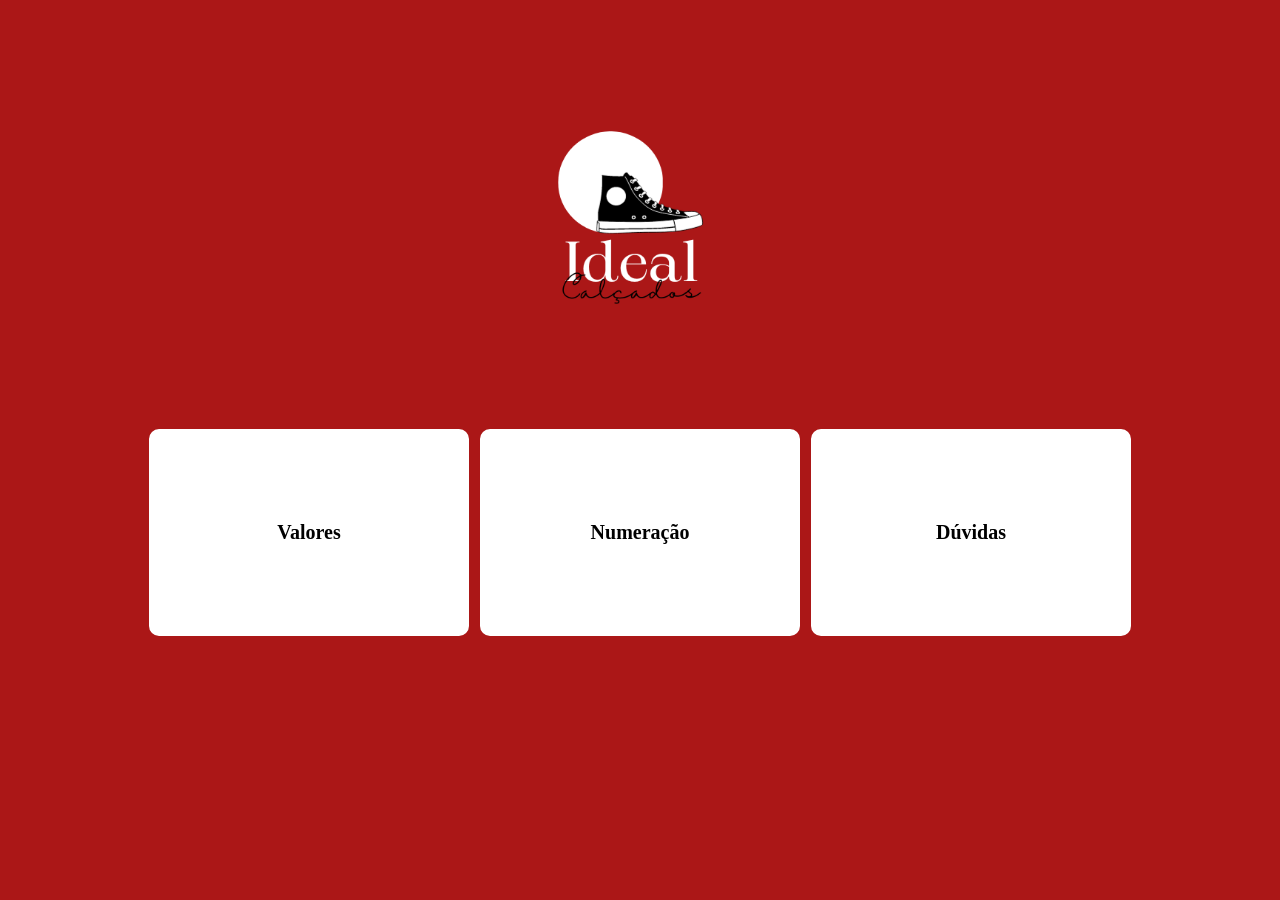
<file: index.html>
<!DOCTYPE html>
<html lang="pt-br">
<head>
    <meta charset="UTF-8">
    <meta name="viewport" content="width=device-width, initial-scale=1.0">
    <title>Ideal Calçados</title>
    <link rel="stylesheet" href="style.css">
    <link rel="shortcut icon" href="./assets/idealcalcados.png" type="image/x-icon">
    <link rel="stylesheet" href="./fonts/Halimun.ttf">
    <link rel="stylesheet" href="./fonts/Maharlika-Regular.ttf">
</head>
<body>
     <main>
        <img class="logo" src="./assets/idealcalcados.png" alt="logo">
        <div class="flex-container">
            <div class="valores">
                <a href="https://wa.me/5544984213037">
                    <h2>Valores</h2>
                </a>
            </div>
            <div class="numeracao">
                <a href="https://wa.me/5544984213037">
                    <h2>Numeração</h2>
                </a>
            </div>
            <div class="duvidas">
                <a href="https://wa.me/5544984213037">
                    <h2>Dúvidas</h2>
                </a>
            </div>
        </div>
    </main>
</body>
</html>
</file>
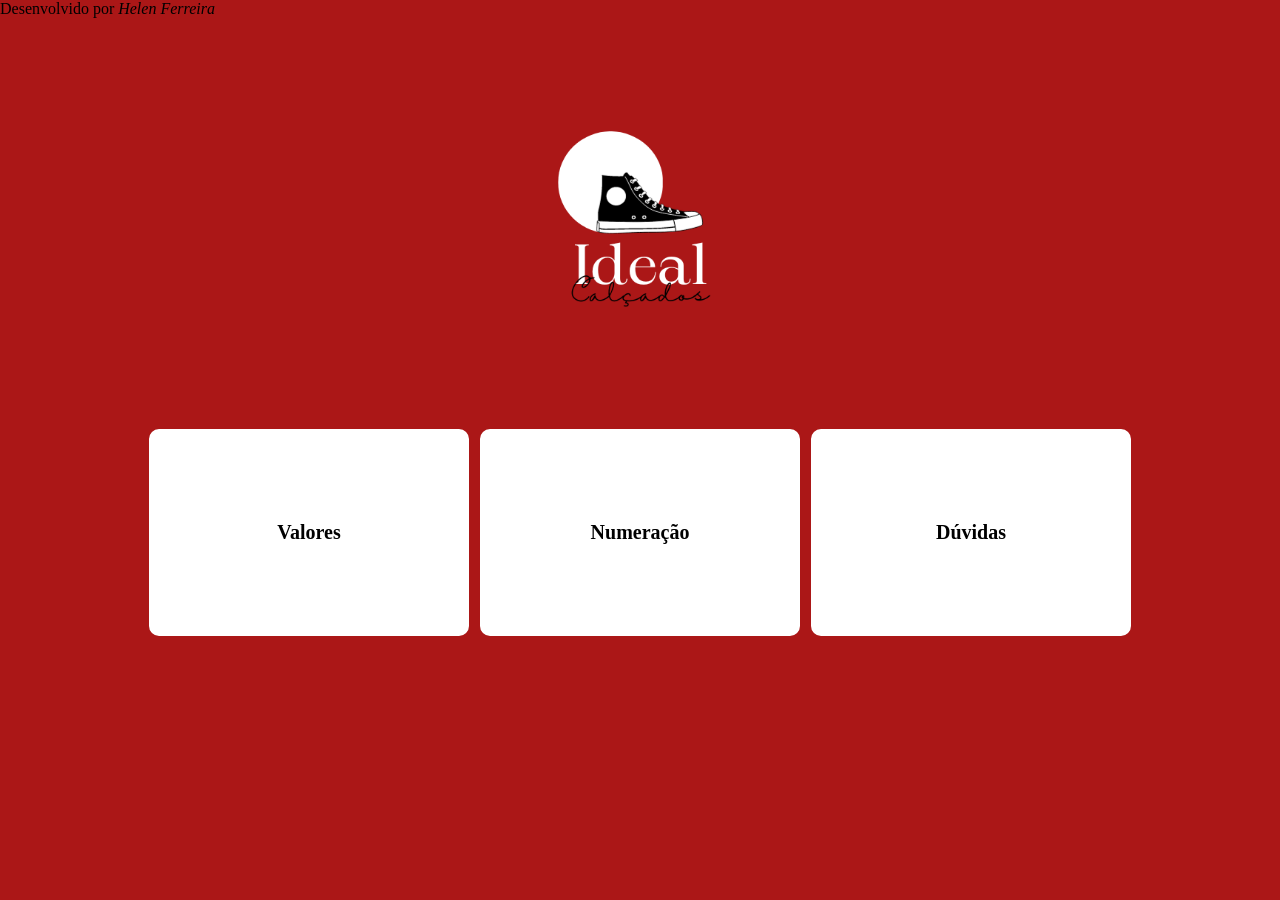
<file: pages/index.html>
<!DOCTYPE html>
<html lang="pt-br">
<head>
    <meta charset="UTF-8">
    <meta name="viewport" content="width=device-width, initial-scale=1.0">
    <title>Ideal Calçados</title>
    <link rel="stylesheet" href="style.css">
    <link rel="shortcut icon" href="../assets/logoideal.png" type="image/x-icon">
    <link rel="stylesheet" href="../fonts/Halimun.ttf">
    <link rel="stylesheet" href="../fonts/Maharlika-Regular.ttf">
</head>
<body>
     <main>
        <img class="logo" src="../assets/logoideal.png" alt="logo">
        <div class="flex-container">
            <div class="valores">
                <a href="https://wa.me/554491565819">
                    <h2>Valores</h2>
                </a>
            </div>
            <div class="numeracao">
                <a href="https://wa.me/554491565819">
                    <h2>Numeração</h2>
                </a>
            </div>
            <div class="duvidas">
                <a href="https://wa.me/554491565819">
                    <h2>Dúvidas</h2>
                </a>
            </div>
        </div>
    </main>
    <footer>
        <p>Desenvolvido por <em>Helen Ferreira</em></p>
    </footer>
</body>
</html>
</file>
<file: style.css>
@charset "UTF-8";
@import url(../fonts/Halimun.ttf);
@import url(../fonts/Maharlika-Regular.ttf);

:root {
    --cor-principal: #ffffff;
    --cor-secundaria: #000000;
    --cor-background: #AB1717;

    --font-destaque: Halimun;
    --font-corpo: Maharlika-Regular; 
}

@media all {
    *{
        box-sizing: border-box;
        margin: 0px;
        padding: 0px;
    }
}

/* versao mobile 360px a 813px */

@media screen and (min-width: 360px) and (max-width: 812px) {
    body{
        background-color: var(--cor-background);
        background-size: cover;
    }
    
    h2{
        color: var(--cor-secundaria);
        font-family: var(--font-corpo);
        text-align: center;
        font-size: 18px;
        padding: 15px; 
    }

    main{
        text-align: center;
        padding: 10px;
        margin: auto;
        background-color: var(--cor-base);
        width: 80vw;
        height: 90vh;
        border-radius: 10px;
        position: absolute;
        top: 50%;
        left: 50%;
        transform: translate(-50%, -50%);
    }

    .logo {
        margin: auto;
        width: 350px;
        height:360px;
    }

    .flex-container {
        display: block;
        position: relative;
    }

    .valores {
        display: flex;
        justify-content: center;
        flex-direction: column;
        align-items: center;
        height: 80px;
        background-color: var(--cor-principal);
        border-radius: 10px;
        border: 2px solid var(--cor-principal);
        margin-top: 10px;
        
    }

    .numeracao {
        display: flex;
        justify-content: center;
        flex-direction: column;
        align-items: center;
        height: 80px;
        background-color: var(--cor-principal);
        border-radius: 10px;
        border: 2px solid var(--cor-principal);
        margin-top: 10px;
    }

    .duvidas {
        display: flex;
        justify-content: center;
        flex-direction: column;
        align-items: center;
        height: 80px;
        background-color: var(--cor-principal);
        border-radius: 10px;
        border: 2px solid var(--cor-principal);
        margin-top: 10px;
    }

    a {
        text-decoration: none;
        text-align: center;
    }
}

/* versao desktop 812 px a 1080px */

@media screen and (min-width: 812px) and (max-width: 1950px) {
    body{
        background-color: var(--cor-background);
        background-size: cover;
    }

    main{
        position: relative;
        text-align: center;
        padding: 10px;
        margin: auto;
        background-color: var(--cor-base);
        width: 80vw;
        height: 90vh;
        border-radius: 10px;
        position: absolute;
        top: 50%;
        left: 50%;
        transform: translate(-50%, -50%);
    }

    h2{
        color: var(--cor-secundaria);
        font-family: var(--font-corpo);
        text-align: center;
        font-size: 20px;
        padding: 15px; 
        
        
    }

    .logo {
        width: 370px;
        height:360px;
        
    }

    .flex-container {
        display: flex;
        justify-content: space-evenly;
        
    }

    .valores {
        display: flex;
        justify-content: center;
        flex-direction: column;
        align-items: center;
        width: 25vw;
        height: 23vh;
        background-color: var(--cor-principal);
        border-radius: 10px;
        border: 2px solid var(--cor-principal);
        margin-top: 10px;
        
    }

    .numeracao {
        display: flex;
        justify-content: center;
        flex-direction: column;
        align-items: center;
        width: 25vw;
        height: 23vh;
        background-color: var(--cor-principal);
        border-radius: 10px;
        border: 2px solid var(--cor-principal);
        margin-top: 10px;
        
    }

    .duvidas {
        display: flex;
        justify-content: center;
        flex-direction: column;
        align-items: center;
        width: 25vw;
        height: 23vh;
        background-color: var(--cor-principal);
        border-radius: 10px;
        border: 2px solid var(--cor-principal);
        margin-top: 10px;
    }

    a {
        text-decoration: none;
        text-align: center;
        
    }

}
</file>
<file: pages/style.css>
@charset "UTF-8";
@import url(../fonts/Halimun.ttf);
@import url(../fonts/Maharlika-Regular.ttf);

:root {
    --cor-principal: #ffffff;
    --cor-secundaria: #000000;
    --cor-background: #AB1717;

    --font-destaque: Halimun;
    --font-corpo: Maharlika-Regular; 
}

@media all {
    *{
        box-sizing: border-box;
        margin: 0px;
        padding: 0px;
    }
}

/* versao mobile 360px a 813px */

@media screen and (min-width: 360px) and (max-width: 812px) {
    body{
        background-color: var(--cor-background);
        background-size: cover;
    }
    
    h2{
        color: var(--cor-secundaria);
        font-family: var(--font-corpo);
        text-align: center;
        font-size: 18px;
        padding: 15px; 
    }

    main{
        text-align: center;
        padding: 10px;
        margin: auto;
        background-color: var(--cor-base);
        width: 80vw;
        height: 90vh;
        border-radius: 10px;
        position: absolute;
        top: 50%;
        left: 50%;
        transform: translate(-50%, -50%);
    }

    .logo {
        margin: auto;
        width: 350px;
        height:360px;
    }

    .flex-container {
        display: block;
        position: relative;
    }

    .valores {
        display: flex;
        justify-content: center;
        flex-direction: column;
        align-items: center;
        height: 80px;
        background-color: var(--cor-principal);
        border-radius: 10px;
        border: 2px solid var(--cor-principal);
        margin-top: 10px;
        
    }

    .numeracao {
        display: flex;
        justify-content: center;
        flex-direction: column;
        align-items: center;
        height: 80px;
        background-color: var(--cor-principal);
        border-radius: 10px;
        border: 2px solid var(--cor-principal);
        margin-top: 10px;
    }

    .duvidas {
        display: flex;
        justify-content: center;
        flex-direction: column;
        align-items: center;
        height: 80px;
        background-color: var(--cor-principal);
        border-radius: 10px;
        border: 2px solid var(--cor-principal);
        margin-top: 10px;
    }

    a {
        text-decoration: none;
        text-align: center;
    }
}

/* versao desktop 812 px a 1080px */

@media screen and (min-width: 812px) and (max-width: 1950px) {
    body{
        background-color: var(--cor-background);
        background-size: cover;
    }

    main{
        position: relative;
        text-align: center;
        padding: 10px;
        margin: auto;
        background-color: var(--cor-base);
        width: 80vw;
        height: 90vh;
        border-radius: 10px;
        position: absolute;
        top: 50%;
        left: 50%;
        transform: translate(-50%, -50%);
    }

    h2{
        color: var(--cor-secundaria);
        font-family: var(--font-corpo);
        text-align: center;
        font-size: 20px;
        padding: 15px; 
        
        
    }

    .logo {
        width: 370px;
        height:360px;
        
    }

    .flex-container {
        display: flex;
        justify-content: space-evenly;
        
    }

    .valores {
        display: flex;
        justify-content: center;
        flex-direction: column;
        align-items: center;
        width: 25vw;
        height: 23vh;
        background-color: var(--cor-principal);
        border-radius: 10px;
        border: 2px solid var(--cor-principal);
        margin-top: 10px;
        
    }

    .numeracao {
        display: flex;
        justify-content: center;
        flex-direction: column;
        align-items: center;
        width: 25vw;
        height: 23vh;
        background-color: var(--cor-principal);
        border-radius: 10px;
        border: 2px solid var(--cor-principal);
        margin-top: 10px;
        
    }

    .duvidas {
        display: flex;
        justify-content: center;
        flex-direction: column;
        align-items: center;
        width: 25vw;
        height: 23vh;
        background-color: var(--cor-principal);
        border-radius: 10px;
        border: 2px solid var(--cor-principal);
        margin-top: 10px;
    }

    a {
        text-decoration: none;
        text-align: center;
        
    }

}
</file>
